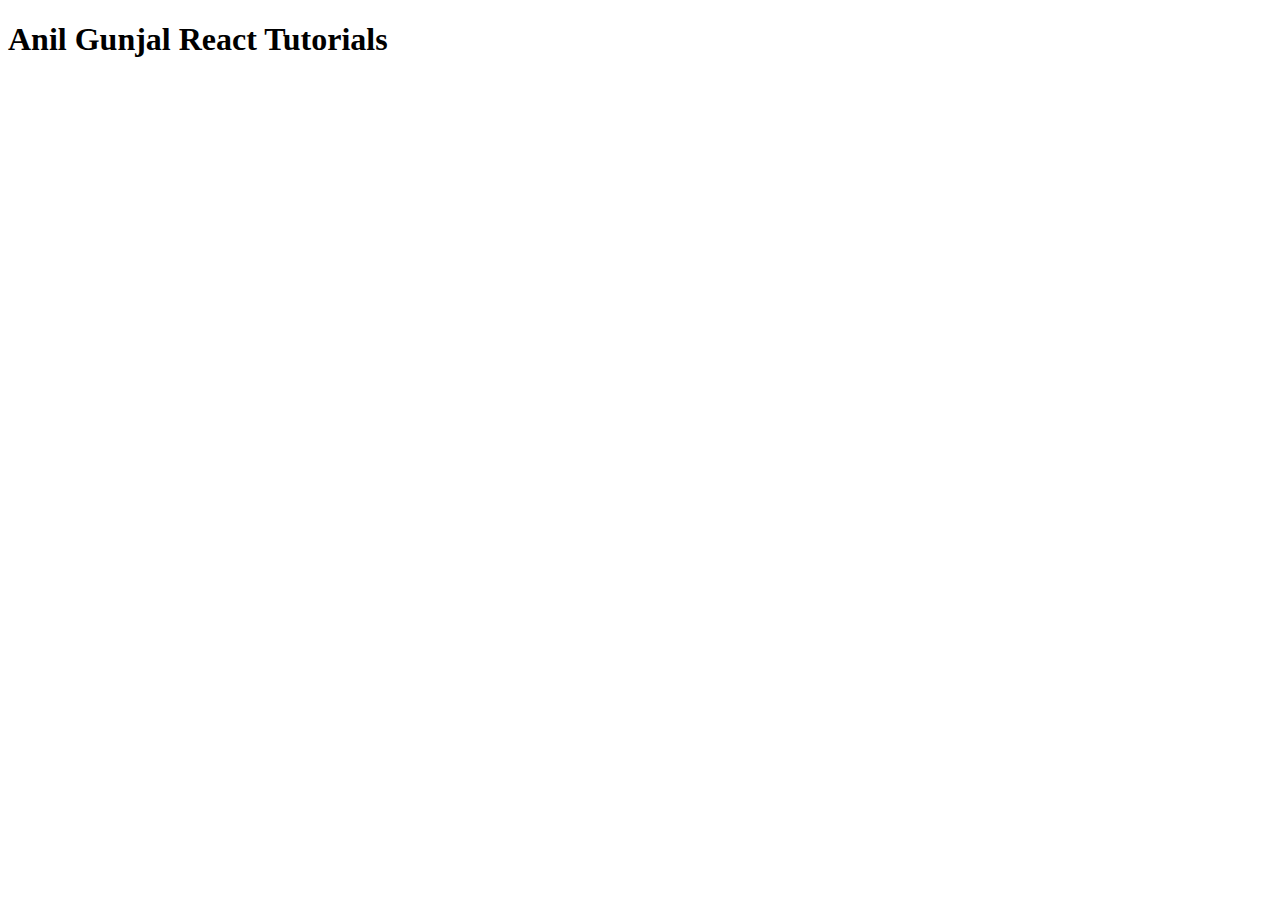
<file: 1-Say-Hello/index.html>
<!DOCTYPE html>
<html lang="en">
<head>
    <meta charset="UTF-8">
    <meta name="viewport" content="width=device-width, initial-scale=1.0">
    <title>React Tutorial</title>
</head>
<body>
    <div id="root"></div>
    <script>
        let root = document.getElementById("root");
        let el = document.createElement("h1");
        el.innerText = "Anil Gunjal React Tutorials";
        console.log(el);
        root.appendChild(el);
    </script>
</body>
</html>

<!-- 
    So we are using the javascript to add the element in the root element
    Also we can add the the class to element to change the css
    
    So it will be very difficult to change the css, add element using the javascript. That is why me move to the REACT Library
 -->
</file>
